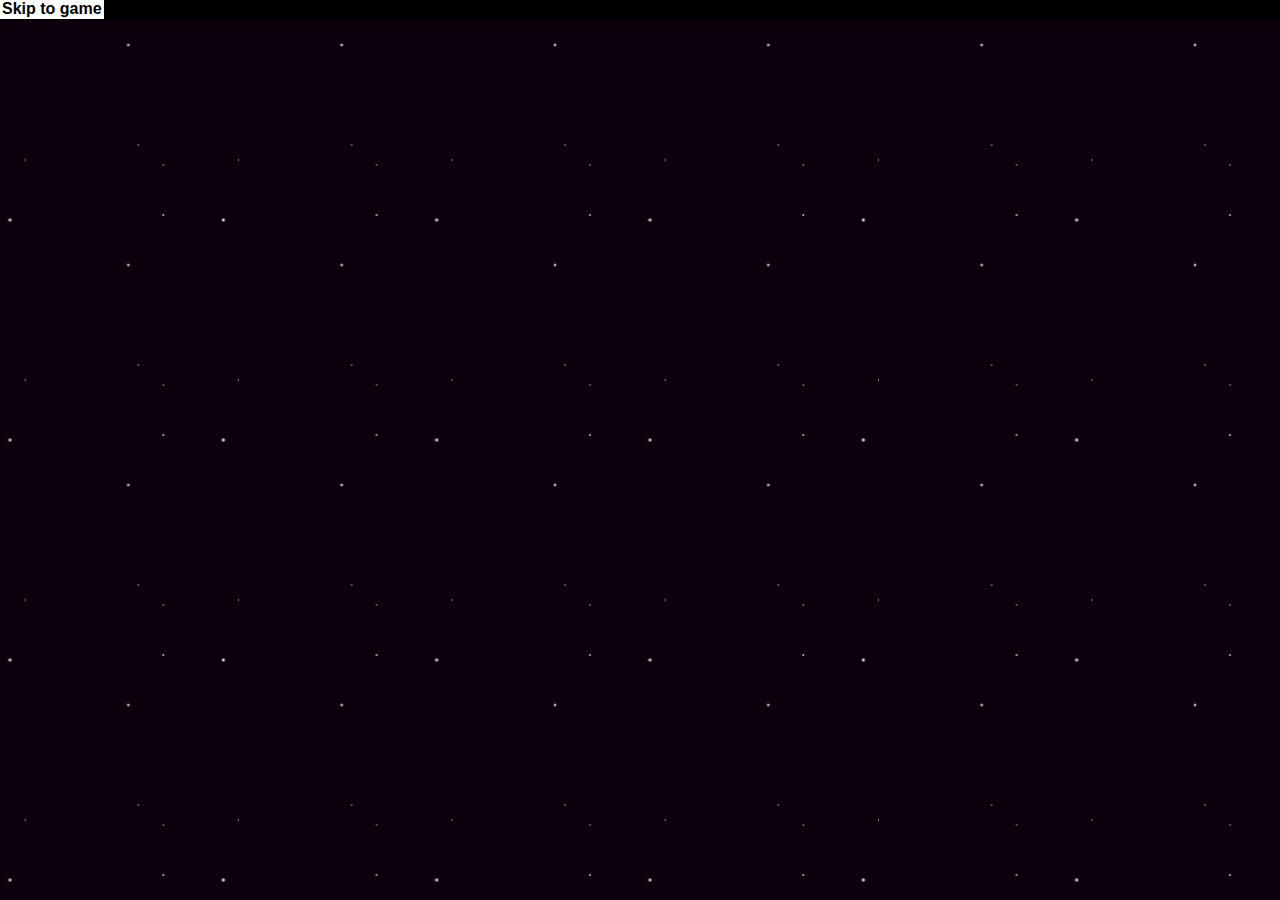
<file: star wars/star-wars.html>
<!DOCTYPE html>
<html lang="en">
<head>
    <meta charset="UTF-8">
    <meta name="viewport" content="width=device-width, initial-scale=1.0">

    <link rel="stylesheet" href="star-wars_css/star-wars.css">
    <link rel="icon" href="data:;base64,iVBORw0KGgo=">
    <!-- favicon.ico 404 error popped up in console -->
    <title>Star Wars Game</title>
</head>
<body>

    <main>
        
        <section id="star-wars">
            <div id="skip" onclick="skip">
                <a href="#game" id="link"><strong>Skip to game</strong></a>
            </div>

            <div class="space stars1"></div>
            <!-- <div class="space stars2"></div>
            <div class="space stars3"></div> -->
            <!-- stars wars galaxy background -->

            <!-- <iframe src="star-wars_sounds/TEST_One minute of silence (ID 0917)_BSB.mp3" allow="autoplay" id="iframeAudio" style="display: none"></iframe> -->

            <audio id="soundtrack" autoplay>
                <source src="star-wars_sounds/Star Wars Theme Song By John Williams.mp3"> type="audio/mp3">
            </audio>

            <!-- <iframe width="0" height="0" src="https://www.youtube.com/embed/tGsKzZtRwxw?autoplay=1" allow="autoplay"></iframe> -->

            <div id="prelude">In a world where a Trekkie was challenged</div>
            
            <div id="crawl">
                <div id="introContent">
                    <h1>Challenge Accepted</h1>
                    <p>It is a moment of insanity. To learn to code was one thing but to code a game is another.</p>
                    <p>During the month of January, MSCA coders managed to discover the secret plans.</p>
                    <p>This is the journey of one such coder to understand and assist the enemy.</p>
                </div>
            </div> 
        </section>

        <section id="intro"></section>

        <section id="game" class="hide" >
            
            <!-- <img src="https://via.placeholder.com/50x50" alt="placeholder img" class="img-fluid">

            <h2 id="text">Text</h2> -->
            <!-- <div id="option-buttons" class="btn-grid">
                <button class="btn">Option 1</button>
                <button class="btn">Option 2</button>
                <button class="btn">Option 3</button>
            </div> 
            
            <div id="score"></div>
        -->
        
        </section>
    </main>
    <!-- /main -->


    <script src="star-wars_js/star-wars.js"></script>
    <!-- ! Ask Herb about 404 error: favicon.ico -->
</body>
</html>

<!-- <img src="../star wars/star-wars_images/welcome.png" alt="" srcset=""> -->
<!-- <img src="../star wars/star-wars_images/instructions.jpg" alt=""> -->
<!-- <img src="../star wars/star-wars_images/intro.jpg" alt="" srcset=""> -->
<!-- <img src="../star wars/star-wars_images/follow.jpg" alt="" srcset=""> -->
</file>
<file: star wars/star-wars_css/star-wars.css>
*, *::before, *::after {
    box-sizing: border-box;
}

body {
    padding: 0;
    margin: 0;
    /* display: flex; */
    justify-content: center;
    align-items: center;
    width: 100%;
    height: 100%;
    background: radial-gradient(circle at bottom, black 100%, navy 0);
    /* overflow: hidden; */
    font-family: 'Archivo Narrow', sans-serif;
}

h1 {
    text-align: center;
}

#star-wars {
    /* border: white 2px solid; */
    margin: 0;
    padding: 0;
    /* width: 80%; */
    /* background-image: url("../star-wars_images/background3.jpg"); */
}

#skip a {
    border: white 2px solid;
    background: white;
    color: black;
    text-decoration: none;
}

.space {
    /* border: red 2px solid; */
    margin-top: 20px;
    position: absolute;
    top: 0;
    bottom: 0;
    left: 0;
    right: 0;
    background: rgba(128, 0, 128, 0.1) center / 200px 200px round;
    /* border: 1px dashed purple;*/
}

.stars1 {
    background-image:
    radial-gradient( 1px 1px at 25px 5px, white, rgba(255, 255, 255, 0)),
    radial-gradient( 1px 1px at 50px 25px, white, rgba(255, 255, 255, 0)),
    radial-gradient( 1px 1px at 125px 20px, white, rgba(255, 255, 255, 0)),
    radial-gradient( 1.5px 1.5px at 50px 75px, white, rgba(255, 255, 255, 0)),
    radial-gradient( 2px 2px at 15px 125px, white, rgba(255, 255, 255, 0)),
    radial-gradient( 2.5px 2.5px at 110px 80px, white, rgba(255, 255, 255, 0));
}

@-webkit-keyframes prelude {
    from{opacity: 0;}
    20%{opacity: 1;}
    80%{opacity: 1;}
    to{opacity: 0;}
}

@-moz-keyframes prelude {
    from{opacity: 0;}
    20%{opacity: 1;}
    80%{opacity: 1;}
    to{opacity: 0;}
}

@-o-keyframes prelude {
    from{opacity: 0;}
    20%{opacity: 1;}
    80%{opacity: 1;}
    to{opacity: 0;}
}

#prelude{
	opacity: 0;
	color: #1B7DEB;
	text-align: center;
	margin-top: 20%;
	text-shadow: 0 0 1px #1B7DEB;
	font-size: 20px;
    -webkit-animation-name: prelude;
    -webkit-animation-timing-function: linear;
    -webkit-animation-duration: 7s;
    -webkit-animation-iteration-count: 1;
    -moz-animation-name: prelude;
    -moz-animation-timing-function: linear;
    -moz-animation-duration: 5s;
    -moz-animation-iteration-count: 1;
    -o-animation-name: prelude;
    -o-animation-timing-function: linear;
    -o-animation-duration: 5s;
    -o-animation-iteration-count: 1;
}


#crawl {
    /* border: red 2px solid; */
    margin-top: 20px;
    position: fixed;
	padding: 10px;
	bottom: 0;
	right: 0;
	top: 0;
	left: 0;
	color: #E7AE05;
	-webkit-perspective: 60;
	-webkit-perspective-origin: center 0;
	-moz-perspective: 60px;
	-moz-perspective-origin: center 0;
	-o-perspective: 60;
	-o-perspective-origin: center 0;
	letter-spacing: 1px;
	text-align: justify;
	text-shadow: 0 0 1px #E7AE05;
}

@keyframes crawl {
    0% {
        top: 0;
        transform: rotateX(20deg)  translateZ(0);
    }
    100% { 
        top: -6000px;
        transform: rotateX(25deg) translateZ(-2500px);
    }
}

@-webkit-keyframes introContent {
	from{opacity: 1; -webkit-transform: rotateX(80deg) scaleY(0.1) translateY(800px);}
	50%{opacity: 1;}
	60%{opacity: 0;}
	to{-webkit-transform: rotateX(80deg) scaleY(0.1) translateY(-1500px);}
}

@-moz-keyframes introContent {
	from{opacity: 1; -moz-transform: rotateX(80deg) scaleY(0.1) translateY(800px);}
	50%{opacity: 1;}
	60%{opacity: 0;}
	to{-moz-transform: rotateX(80deg) scaleY(0.1) translateY(-1500px);}
}

@-o-keyframes introContent {
	from{opacity: 1; -o-transform: rotateX(80deg) scaleY(0.1) translateY(800px);}
	50%{opacity: 1;}
	60%{opacity: 0;}
	to{-o-transform: rotateX(80deg) scaleY(0.1) translateY(-1500px);}
}

#introContent{
	opacity: 0;
	font-size: 30px;
	line-height: 35px;
	cursor: default;
	width: 45%;
	margin: 0 auto;
	-webkit-transform: rotateX(80deg) scaleY(0.1);
	-moz-transform: rotateX(80deg) scaleY(0.1);
	-o-transform: rotateX(80deg) scaleY(0.1);
    -webkit-animation-name: introContent;
    -webkit-animation-timing-function: linear;
    -webkit-animation-duration: 60s;
    -webkit-animation-delay: 2s;
    -webkit-animation-iteration-count: 1;
    -moz-animation-name: introContent;
    -moz-animation-timing-function: linear;
    -moz-animation-duration: 40s;
    -moz-animation-delay: 2s;
    -moz-animation-iteration-count: 1;
    -o-animation-name: introContent;
    -o-animation-timing-function: linear;
    -o-animation-duration: 40s;
    -o-animation-delay: 2s;
    -o-animation-iteration-count: 1;
}

/* /crawl */

.skip {
    border: white 2px solid;
}

#game {
    margin: 130px auto;
    /* margin: 0 auto; */
    /* border: red 2px solid; */
    background: white;
    width: 60%;
    height: 50%;
    /* width: 800px;
    max-width: 80%; */
    padding: 10px;
    border-radius: 5px;
    box-shadow: 0 0 10px 2px;
    text-align: center;
}

.hide {
    display: none;
} 

/* .show {
    display: block;
    position: absolute;
    left, top: 200px;
}  */

img {
    height: 300px;
}

button {
    /* border: red 2px solid; */
    margin-right: 20px;
}

button:hover {
    background: #000;
    color: #fff;
}
</file>
